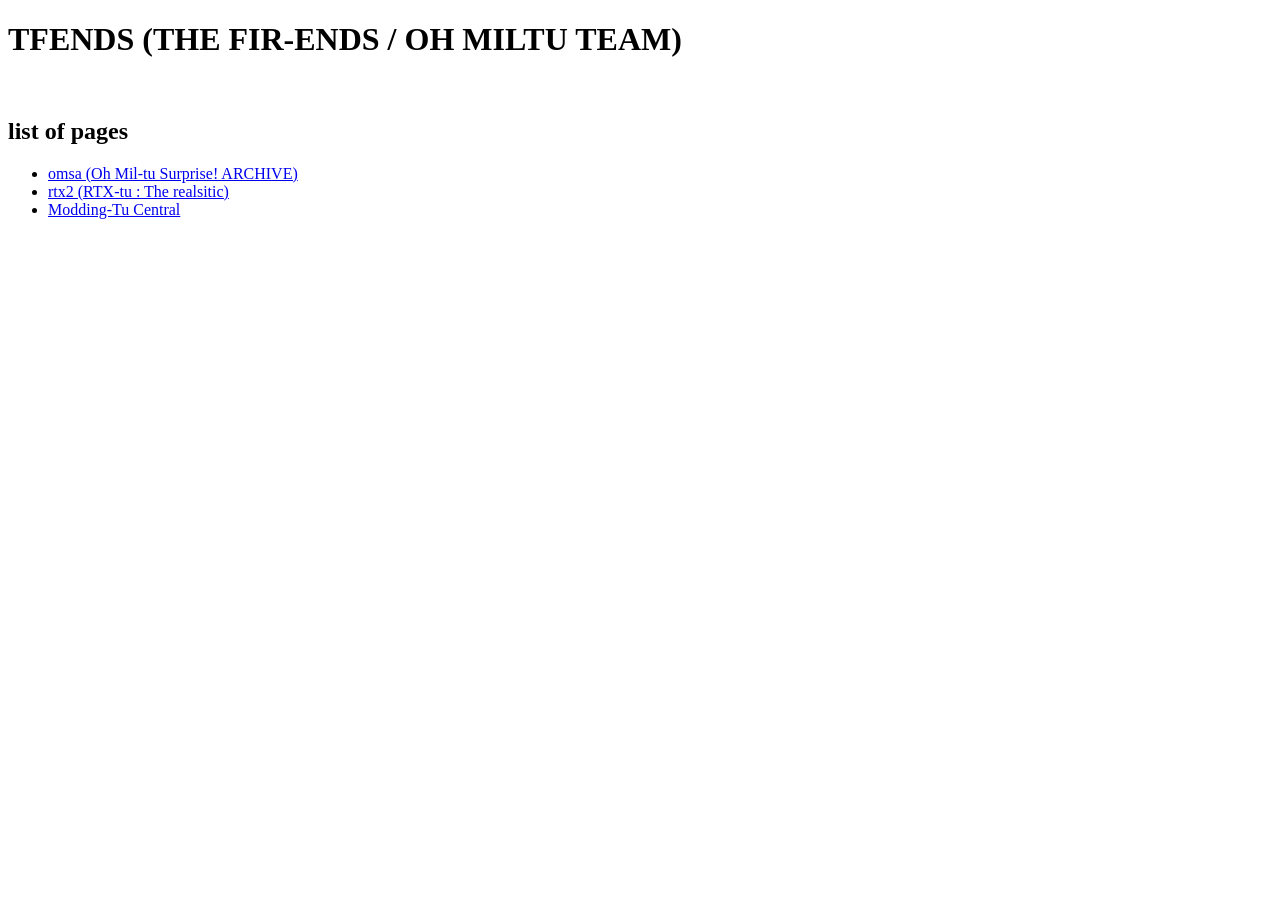
<file: index.html>
<!DOCTYPE html>
<html>
<body>
<h1>TFENDS (THE FIR-ENDS / OH MILTU TEAM)</h1><br>

<h2>list of pages</h2>
<ul>
<li><a href="omsa/">omsa (Oh Mil-tu Surprise! ARCHIVE)</a></li>
<li><a href="rtx2/">rtx2 (RTX-tu : The realsitic)</a></li>
<li><a href="mt/">Modding-Tu Central</a></li>
</ul>
</body>
</html>
</file>
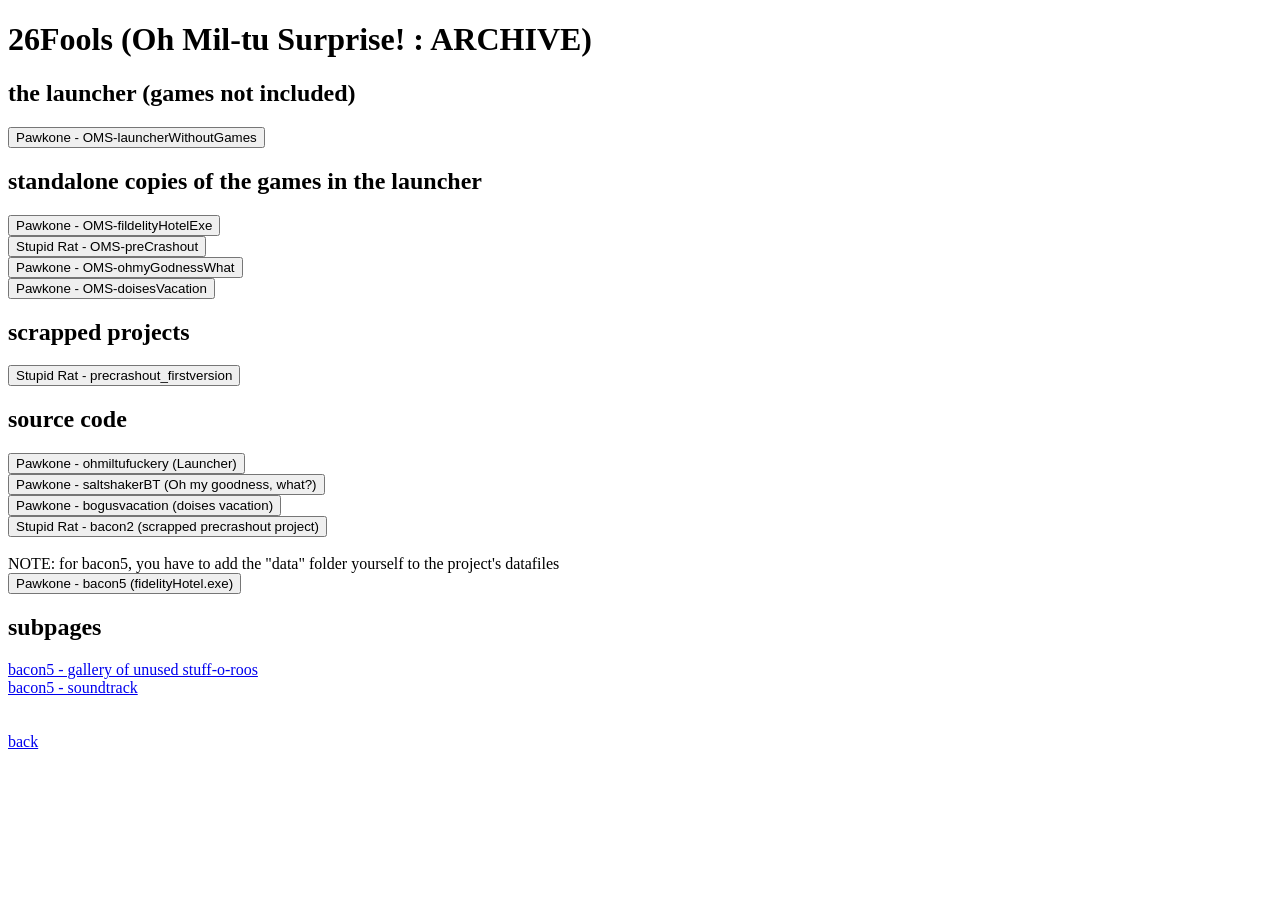
<file: 26Fools/index.html>
<!DOCTYPE html>
<html>
    <body>
        <h1>26Fools (Oh Mil-tu Surprise! : ARCHIVE)</h1>
        <h2>the launcher (games not included)</h2>
            <button onclick="window.location.href='OMS-launcherWithoutGames.zip'">Pawkone - OMS-launcherWithoutGames</button><br>
        <h2>standalone copies of the games in the launcher</h2>
            <button onclick="window.location.href='OMS-fildelityHotelExe.zip'">Pawkone - OMS-fildelityHotelExe</button><br>
            <button onclick="window.location.href='OMS-preCrashout.zip'">Stupid Rat - OMS-preCrashout</button><br>
            <button onclick="window.location.href='OMS-ohmyGodnessWhat.zip'">Pawkone - OMS-ohmyGodnessWhat</button><br>
            <button onclick="window.location.href='OMS-doisesVacation.zip'">Pawkone - OMS-doisesVacation</button><br>
        <h2>scrapped projects</h2>
            <button onclick="window.location.href='precrashout_firstversion.zip'">Stupid Rat - precrashout_firstversion</button><br>
        <h2>source code</h2>
            <button onclick="window.location.href='ohmiltufuckery.yyz'">Pawkone - ohmiltufuckery (Launcher)</button><br>
            <button onclick="window.location.href='saltshakerBT.yyz'">Pawkone - saltshakerBT (Oh my goodness, what?)</button><br>
            <button onclick="window.location.href='bogusvacation.yyz'">Pawkone - bogusvacation (doises vacation)</button><br>
            <button onclick="window.location.href='bacon2.yyz'">Stupid Rat - bacon2 (scrapped precrashout project)</button><br><br>
            <a>NOTE: for bacon5, you have to add the "data" folder yourself to the project's datafiles</a><br>
            <button onclick="window.location.href='bacon5.yyz'">Pawkone - bacon5 (fidelityHotel.exe)</button><br>
        <h2>subpages</h2>
            <a href="b5img/">bacon5 - gallery of unused stuff-o-roos</a><br>
            <a href="b5ost/">bacon5 - soundtrack</a><br><br>
        
        <br><a href="../">back</a>
    </body>
</html>
</file>
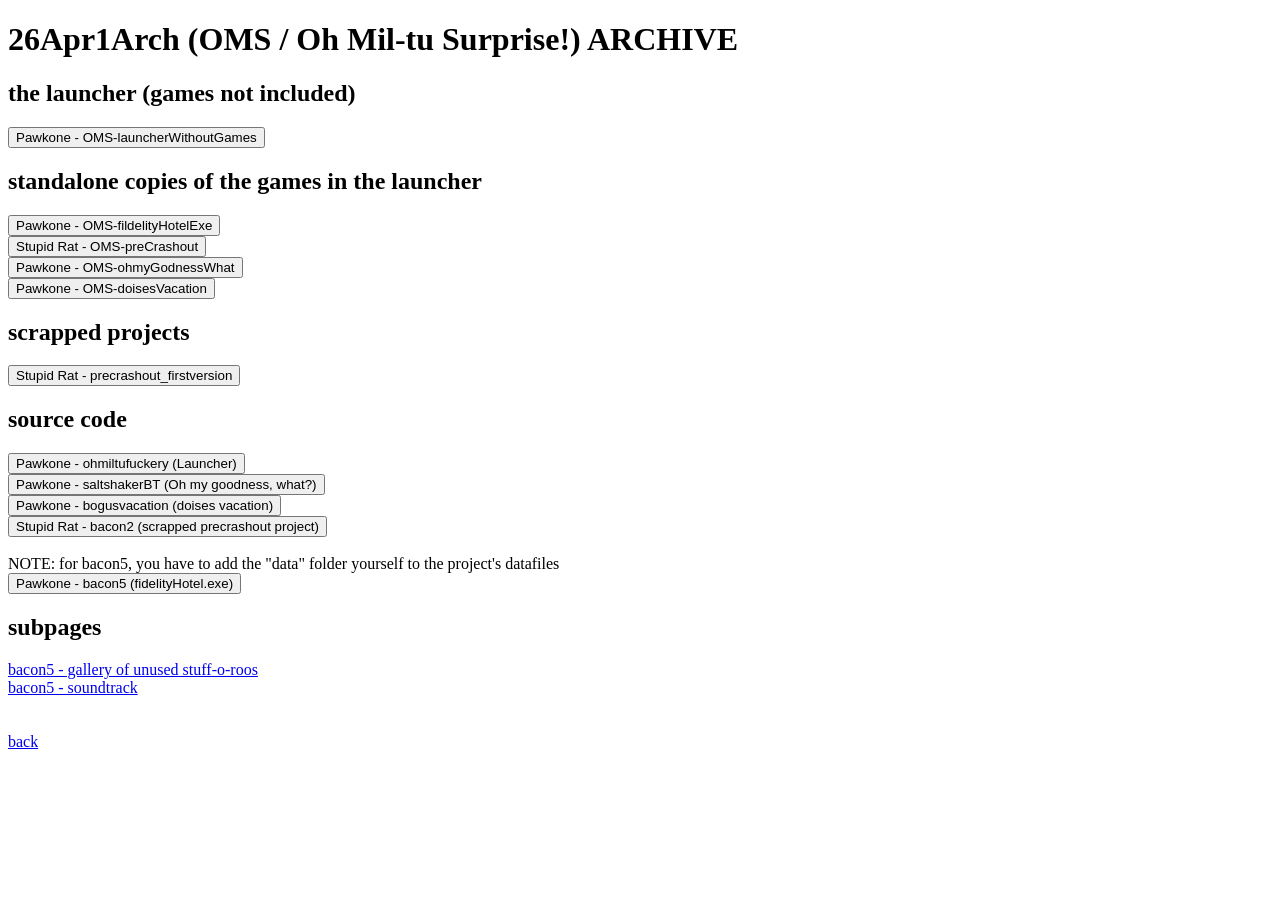
<file: OM-26Fools/index.html>
<!DOCTYPE html>
<html>
    <body>
        <h1>26Apr1Arch (OMS / Oh Mil-tu Surprise!) ARCHIVE</h1>
        <h2>the launcher (games not included)</h2>
            <button onclick="window.location.href='OMS-launcherWithoutGames.zip'">Pawkone - OMS-launcherWithoutGames</button><br>
        <h2>standalone copies of the games in the launcher</h2>
            <button onclick="window.location.href='OMS-fildelityHotelExe.zip'">Pawkone - OMS-fildelityHotelExe</button><br>
            <button onclick="window.location.href='OMS-preCrashout.zip'">Stupid Rat - OMS-preCrashout</button><br>
            <button onclick="window.location.href='OMS-ohmyGodnessWhat.zip'">Pawkone - OMS-ohmyGodnessWhat</button><br>
            <button onclick="window.location.href='OMS-doisesVacation.zip'">Pawkone - OMS-doisesVacation</button><br>
        <h2>scrapped projects</h2>
            <button onclick="window.location.href='precrashout_firstversion.zip'">Stupid Rat - precrashout_firstversion</button><br>
        <h2>source code</h2>
            <button onclick="window.location.href='ohmiltufuckery.yyz'">Pawkone - ohmiltufuckery (Launcher)</button><br>
            <button onclick="window.location.href='saltshakerBT.yyz'">Pawkone - saltshakerBT (Oh my goodness, what?)</button><br>
            <button onclick="window.location.href='bogusvacation.yyz'">Pawkone - bogusvacation (doises vacation)</button><br>
            <button onclick="window.location.href='bacon2.yyz'">Stupid Rat - bacon2 (scrapped precrashout project)</button><br><br>
            <a>NOTE: for bacon5, you have to add the "data" folder yourself to the project's datafiles</a><br>
            <button onclick="window.location.href='bacon5.yyz'">Pawkone - bacon5 (fidelityHotel.exe)</button><br>
        <h2>subpages</h2>
            <a href="b5img/">bacon5 - gallery of unused stuff-o-roos</a><br>
            <a href="b5ost/">bacon5 - soundtrack</a><br><br>
        
        <br><a href="../">back</a>
    </body>
</html>
</file>
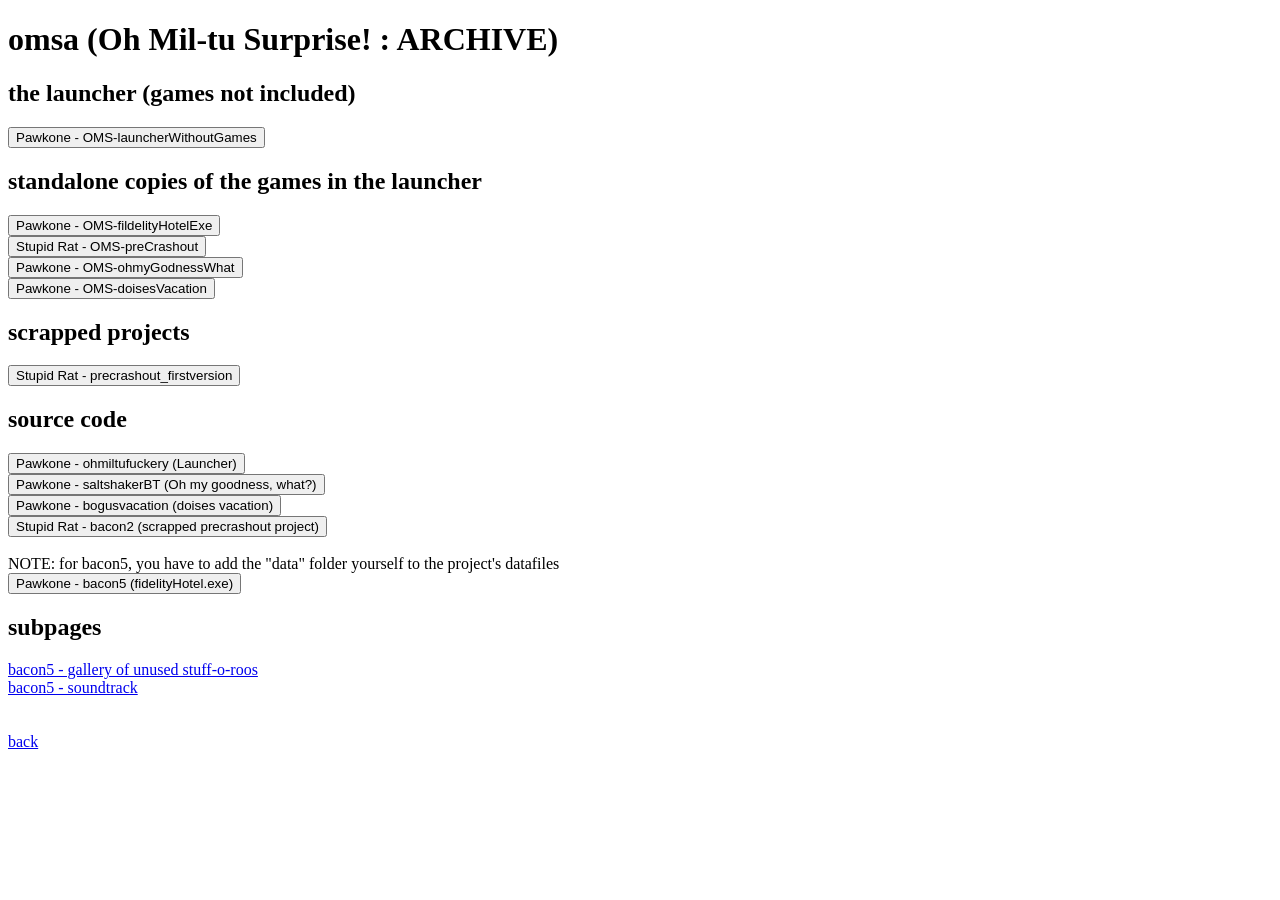
<file: omsa/index.html>
<!DOCTYPE html>
<html>
    <body>
        <h1>omsa (Oh Mil-tu Surprise! : ARCHIVE)</h1>
        <h2>the launcher (games not included)</h2>
            <button onclick="window.location.href='OMS-launcherWithoutGames.zip'">Pawkone - OMS-launcherWithoutGames</button><br>
        <h2>standalone copies of the games in the launcher</h2>
            <button onclick="window.location.href='OMS-fildelityHotelExe.zip'">Pawkone - OMS-fildelityHotelExe</button><br>
            <button onclick="window.location.href='OMS-preCrashout.zip'">Stupid Rat - OMS-preCrashout</button><br>
            <button onclick="window.location.href='OMS-ohmyGodnessWhat.zip'">Pawkone - OMS-ohmyGodnessWhat</button><br>
            <button onclick="window.location.href='OMS-doisesVacation.zip'">Pawkone - OMS-doisesVacation</button><br>
        <h2>scrapped projects</h2>
            <button onclick="window.location.href='precrashout_firstversion.zip'">Stupid Rat - precrashout_firstversion</button><br>
        <h2>source code</h2>
            <button onclick="window.location.href='ohmiltufuckery.yyz'">Pawkone - ohmiltufuckery (Launcher)</button><br>
            <button onclick="window.location.href='saltshakerBT.yyz'">Pawkone - saltshakerBT (Oh my goodness, what?)</button><br>
            <button onclick="window.location.href='bogusvacation.yyz'">Pawkone - bogusvacation (doises vacation)</button><br>
            <button onclick="window.location.href='bacon2.yyz'">Stupid Rat - bacon2 (scrapped precrashout project)</button><br><br>
            <a>NOTE: for bacon5, you have to add the "data" folder yourself to the project's datafiles</a><br>
            <button onclick="window.location.href='bacon5.yyz'">Pawkone - bacon5 (fidelityHotel.exe)</button><br>
        <h2>subpages</h2>
            <a href="b5img/">bacon5 - gallery of unused stuff-o-roos</a><br>
            <a href="b5ost/">bacon5 - soundtrack</a><br><br>
        
        <br><a href="../">back</a>
    </body>
</html>
</file>
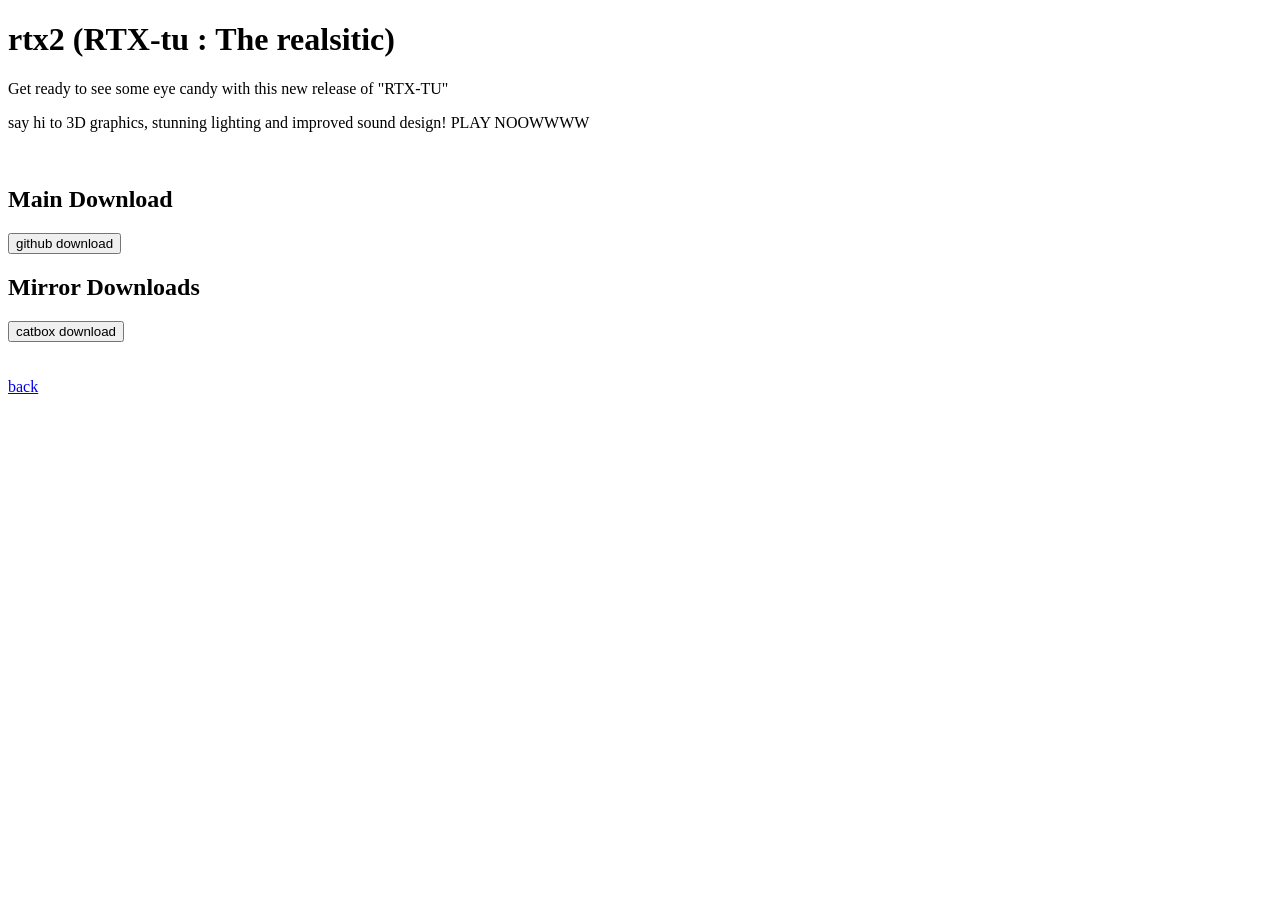
<file: rtx2/index.html>
<!DOCTYPE html>
<html>
    <body>
        <h1>rtx2 (RTX-tu : The realsitic)</h1>
        <p>Get ready to see some eye candy with this new release of "RTX-TU"</p>
        <p>say hi to 3D graphics, stunning lighting and improved sound design! PLAY NOOWWWW</p><br>
        <h2>Main Download</h2>
            <button onclick="window.location.href='https://github.com/tfends/tfends.github.io/releases/download/rtx2/rtx2.zip'">github download</button><br>
        <h2>Mirror Downloads</h2>
            <button onclick="window.location.href='https://files.catbox.moe/pgpfaj.zip'">catbox download</button><br><br>
        <br><a href="../">back</a>
    </body>
</html>
</file>
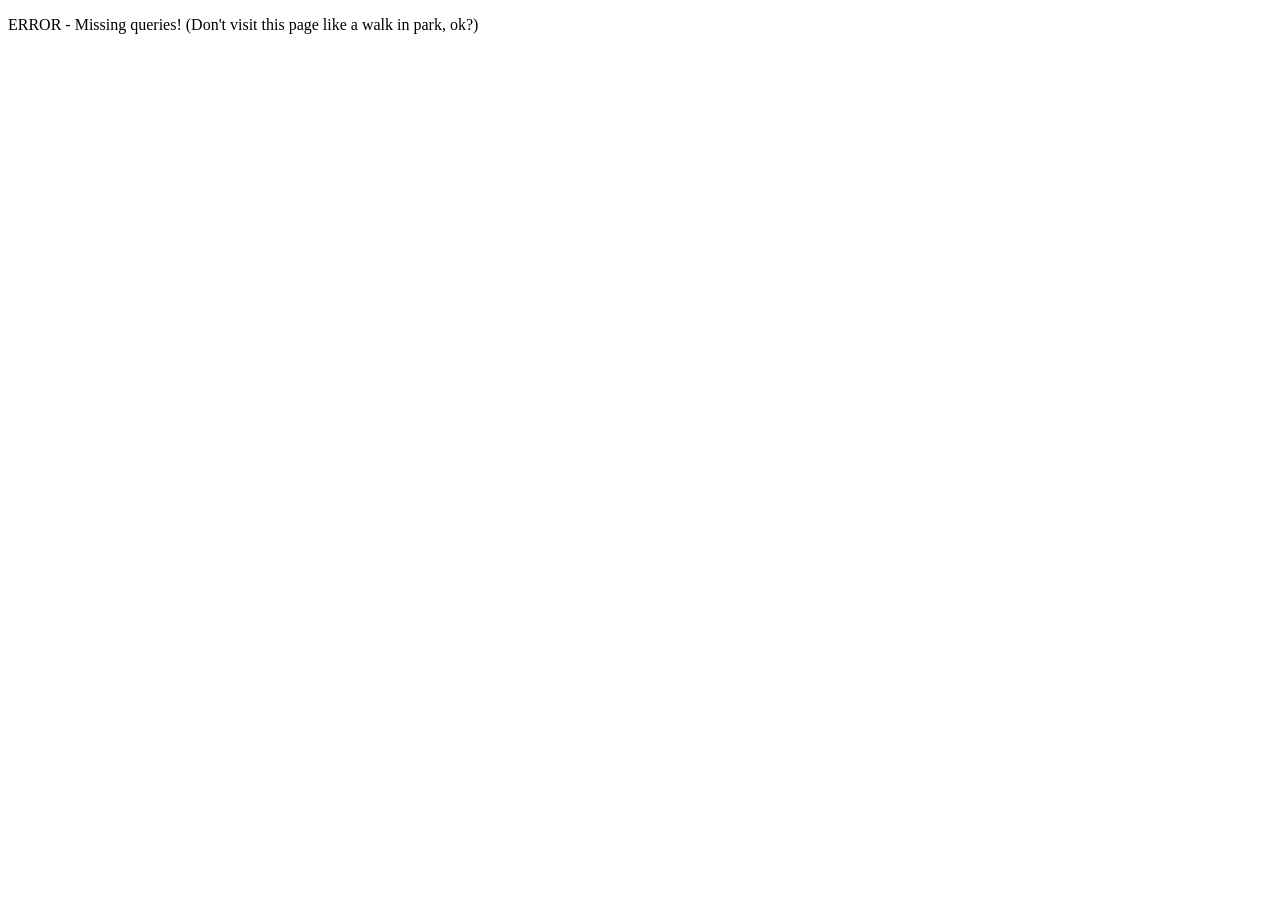
<file: mt/dl.html>
<!DOCTYPE html><meta charset="UTF-8"><p id=s>loading...</p><script>
(async()=>{
let p=new URLSearchParams(location.search),m=p.get("mod"),i=p.get("ver");
if(!m||!i)return s.textContent="ERROR - Missing queries! (Don't visit this page like a walk in park, ok?)";
try{
let t=await (await fetch("https://example.com/list.txt")).text(),
l=t.split("\n"),k=m+"-"+i,u=null;
for(let x of l)if((x=x.trim()).startsWith(k+"=")){u=x.split("=")[1].trim();break}
if(!u)return s.textContent="ERROR - FILE NOT FOUND";location.href=u;
}catch(e){
console.error(e);s.textContent="ERROR - FAILED TO DOWNLOAD : "+e;}
})();
</script>
</file>
